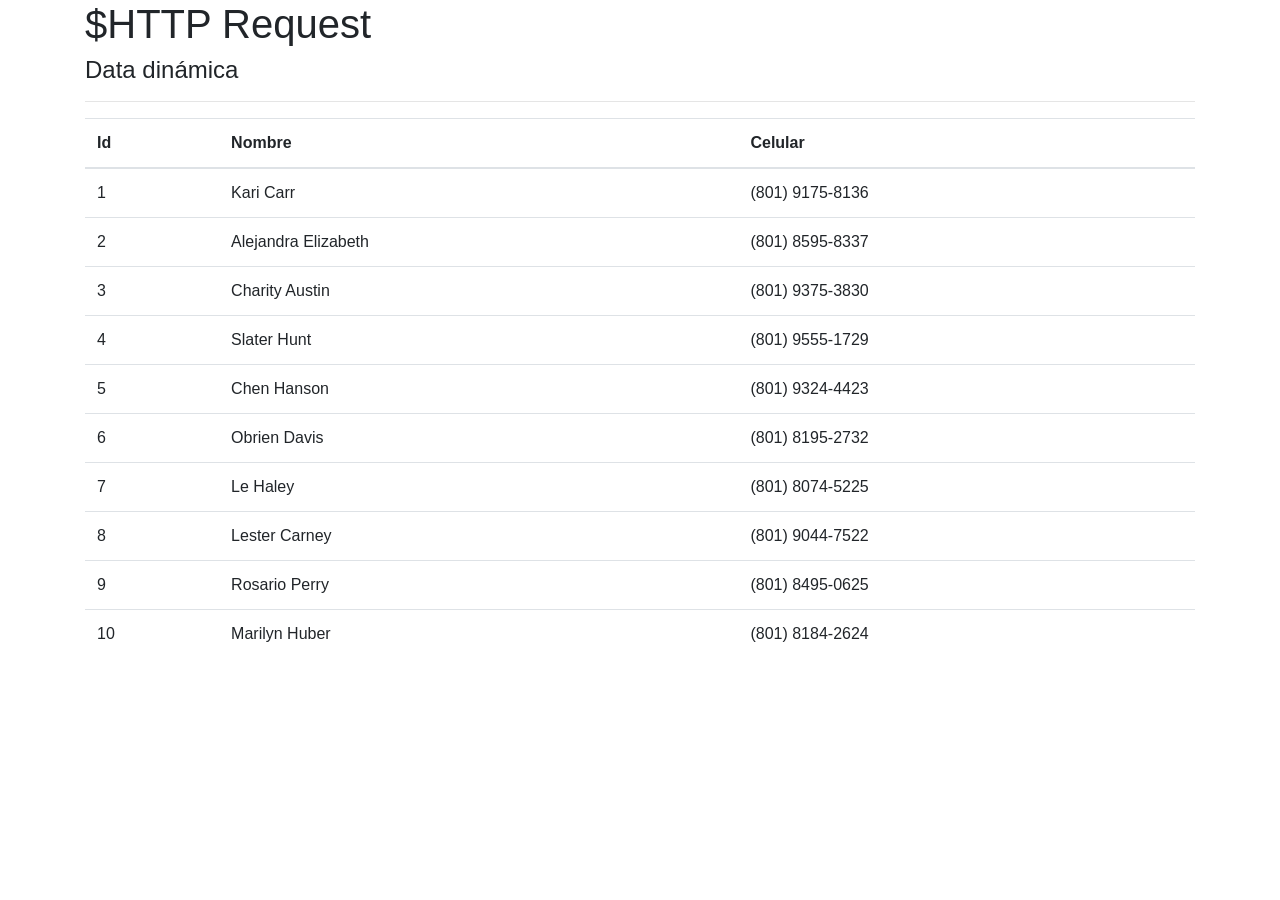
<file: http request (classroom)/index.html>
<!DOCTYPE html>
<html ng-app="ejemplosApp">
    <head>
        <meta http-equiv="Content-Type" content="text/html; charset=UTF-8" />
        <title>http-request</title>


        <!-- Incluir Bootstrap -->
        <link rel="stylesheet" href="css/bootstrap.min.css">

        <!-- Animate.css -->
        <link rel="stylesheet" href="css/animate.css">

        <!-- Incluir AngularJS -->
        <script src="js/lib/angular.min.js"></script>

        <script src="js/app.js"></script>
        
    </head>    
    <body>

        <div class="container" ng-controller="mainCtrl">
            
            <h1>$HTTP Request</h1>
            <h4>Data dinámica</h4>
            <hr>

            <div ng-include="'info-tablas/tbl-profes.html'"></div>

        </div><!-- fin del listadoCtrl -->

    </body>
</html>
</file>
